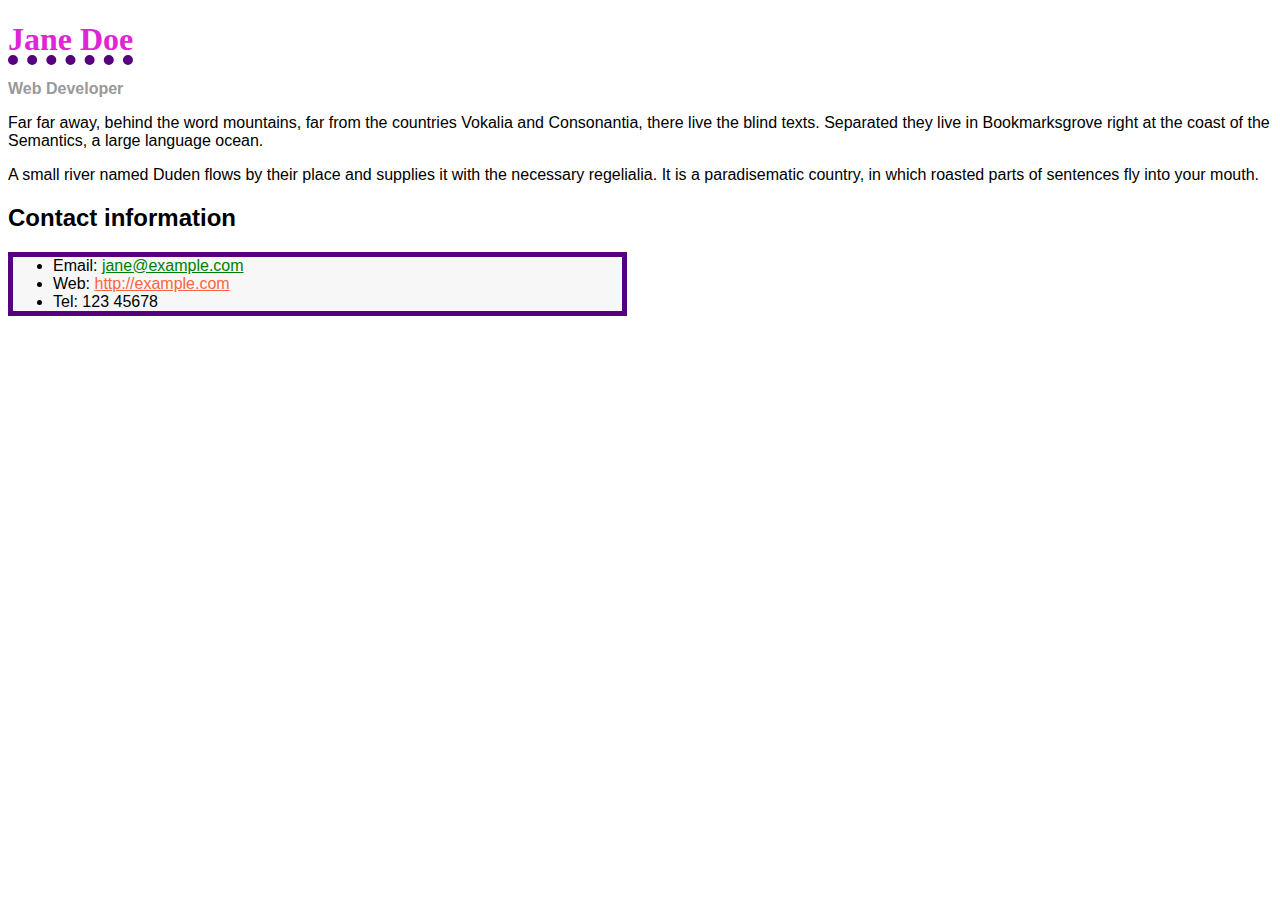
<file: mini-projects/Biography Page/index.html>
<!DOCTYPE html>
<html lang="en">
  <head>
    <meta charset="utf-8">
    <title>Biography Page</title>
    <link rel="stylesheet" href="style.css">
  </head>
  <body>
    <h1>Jane Doe</h1>
<div class="job-title">Web Developer</div>
<p>
  Far far away, behind the word mountains, far from the countries Vokalia and
  Consonantia, there live the blind texts. Separated they live in Bookmarksgrove
  right at the coast of the Semantics, a large language ocean.
</p>

<p>
  A small river named Duden flows by their place and supplies it with the
  necessary regelialia. It is a paradisematic country, in which roasted parts of
  sentences fly into your mouth.
</p>

<h2>Contact information</h2>
<ul class="personal-information">
  <li>Email: <a href="mailto:jane@example.com" id="email">jane@example.com</a></li>
  <li>Web: <a href="http://example.com">http://example.com</a></li>
  <li>Tel: 123 45678</li>
</ul>

    
  </body>
</html>
</file>
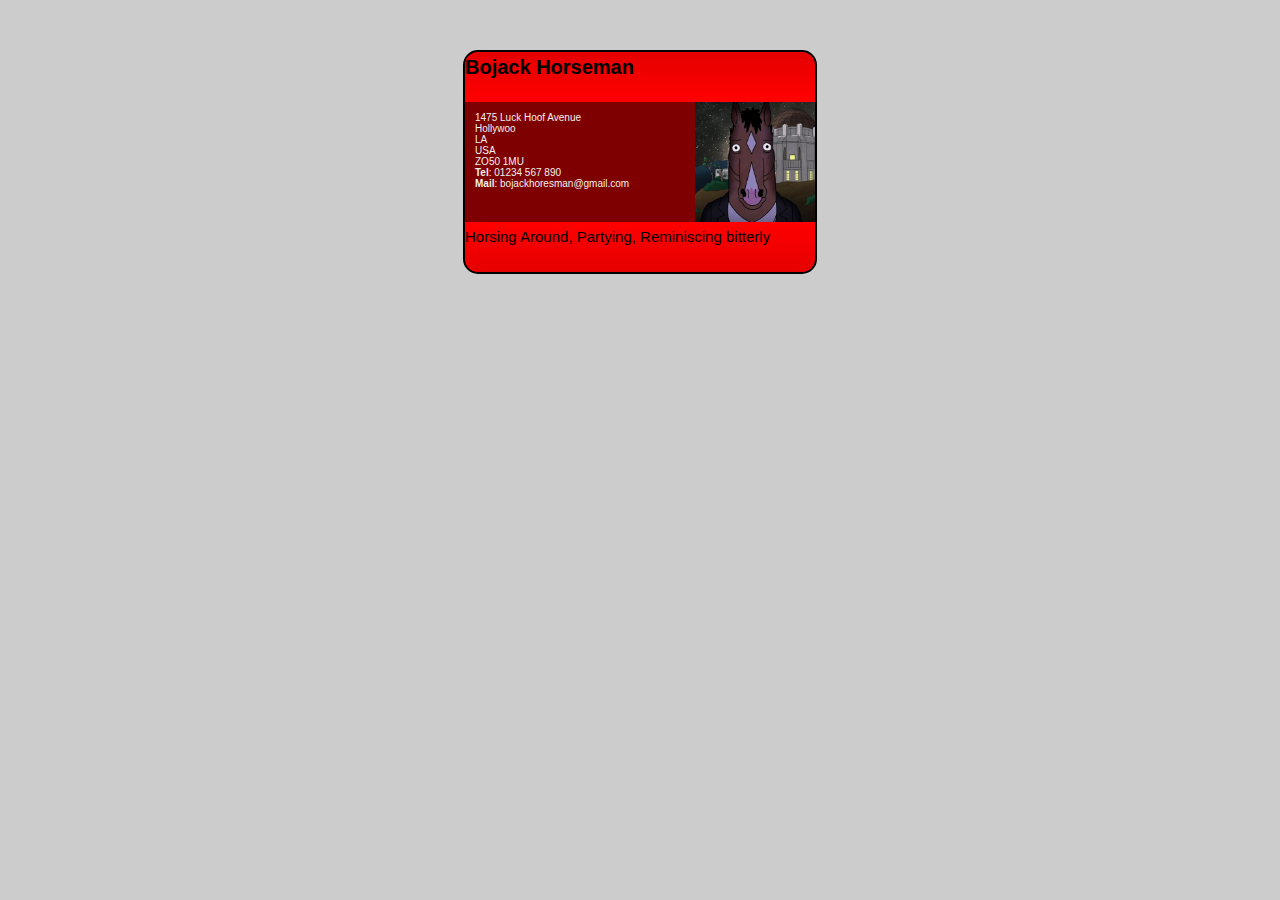
<file: mini-projects/Business Card/index.html>
<!DOCTYPE html>
<html lang="en-US">
  <head>
    <meta charset="utf-8">
    <meta name="viewport" content="width=device-width">
    <title>Fundamental CSS comprehension</title>
    <link rel="stylesheet" href="style.css">
  </head>
  <body>

  <section class="card">
    <header>
      <h2>Bojack Horseman</h2>
    </header>
    <article>
      <img src="images/images.jpg" alt="">
      <p>1475 Luck Hoof Avenue<br>
         Hollywoo<br>
         LA<br>
         USA<br>
         ZO50 1MU<br>
        <strong>Tel</strong>: 01234 567 890<br>
        <strong>Mail</strong>: bojackhoresman@gmail.com</p>
    </article>
    <footer>
      <p>Horsing Around, Partying, Reminiscing bitterly</p>
    </footer>
  </section>

  </body>
</html>
</file>
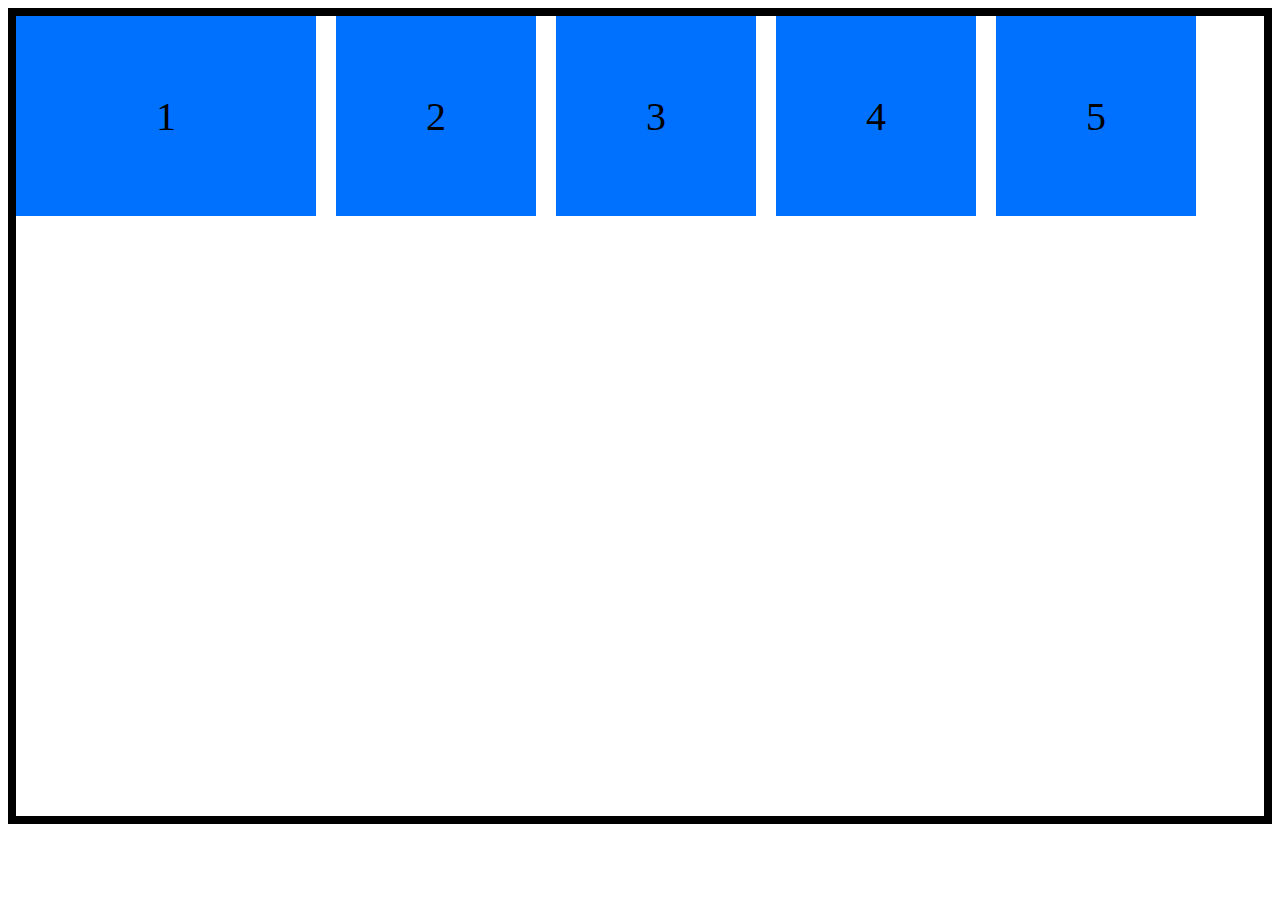
<file: Flexbox/flexbox.html>
<!DOCTYPE html>
<html lang="en">
  <head>
    <head charset="utf-8">
    <title>FlexBox</title>
    <link rel="stylesheet" href="style.css">
  </head>
  <body>

    <div id="box-1" class="box">1</div>
    <div class="box">2</div>
    <div class="box">3</div>
    <div class="box">4</div>
    <div class="box">5</div>
  
    
  </body>
</html>
</file>
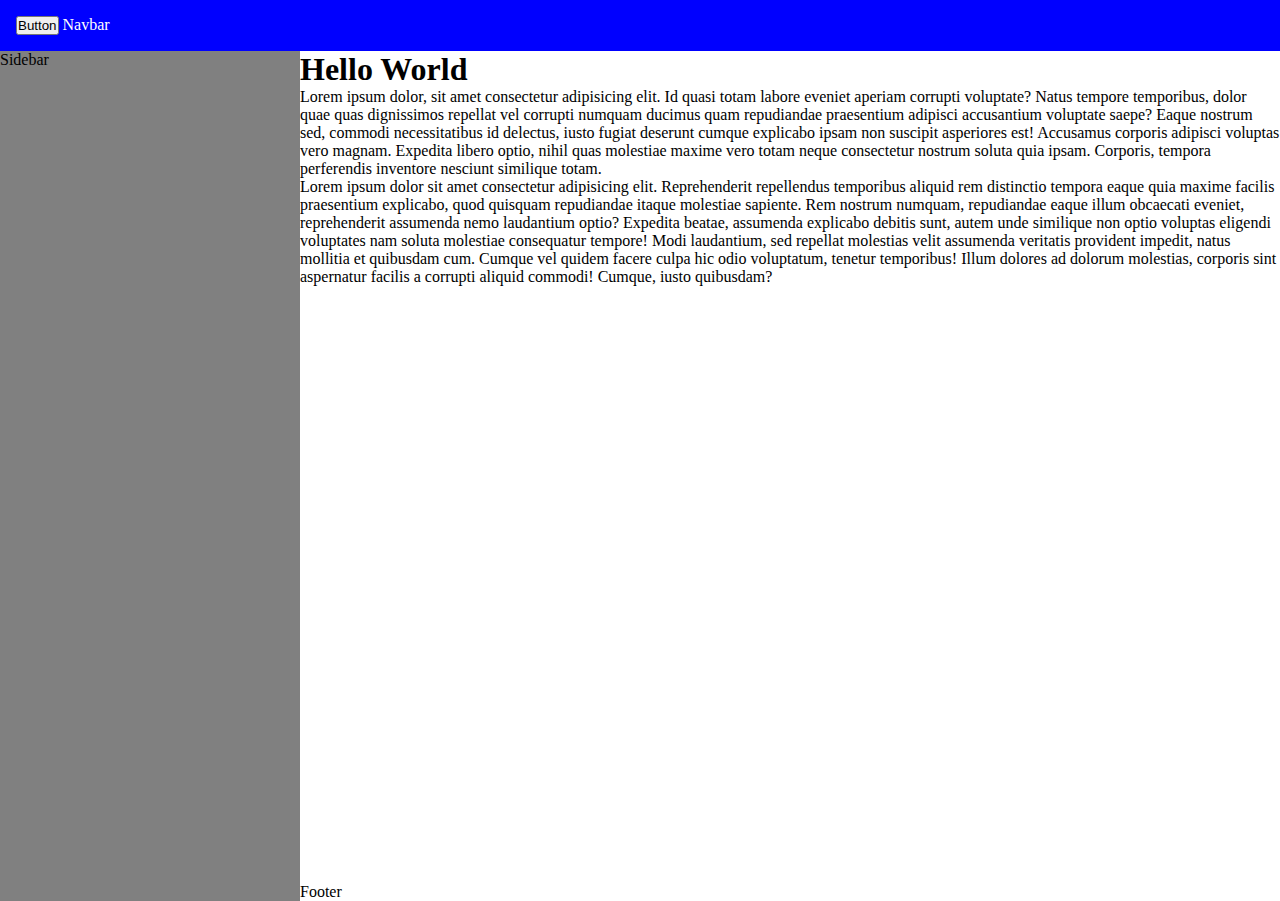
<file: Grid/grid.html>
<!DOCTYPE html>
<html lang="en">
  <head>
    <meta charset="utf-8">
    <title>CSS Grid</title>
    <link rel="stylesheet" href="style.css">
  </head>
  <body>

    <nav>
        <button onclick="toggleSidebar()">Button</button>
        Navbar
    </nav>
    <aside id="sidebar">
        Sidebar
    </aside>
    <main>
        <h1>Hello World</h1>
        <p>
            Lorem ipsum dolor, sit amet consectetur adipisicing elit. Id quasi totam labore eveniet aperiam corrupti voluptate? Natus tempore temporibus, dolor quae quas dignissimos repellat vel corrupti numquam ducimus quam repudiandae praesentium adipisci accusantium voluptate saepe? Eaque nostrum sed, commodi necessitatibus id delectus, iusto fugiat deserunt cumque explicabo ipsam non suscipit asperiores est! Accusamus corporis adipisci voluptas vero magnam. Expedita libero optio, nihil quas molestiae maxime vero totam neque consectetur nostrum soluta quia ipsam. Corporis, tempora perferendis inventore nesciunt similique totam.
        </p>
        <p>
            Lorem ipsum dolor sit amet consectetur adipisicing elit. Reprehenderit repellendus temporibus aliquid rem distinctio tempora eaque quia maxime facilis praesentium explicabo, quod quisquam repudiandae itaque molestiae sapiente. Rem nostrum numquam, repudiandae eaque illum obcaecati eveniet, reprehenderit assumenda nemo laudantium optio? Expedita beatae, assumenda explicabo debitis sunt, autem unde similique non optio voluptas eligendi voluptates nam soluta molestiae consequatur tempore! Modi laudantium, sed repellat molestias velit assumenda veritatis provident impedit, natus mollitia et quibusdam cum. Cumque vel quidem facere culpa hic odio voluptatum, tenetur temporibus! Illum dolores ad dolorum molestias, corporis sint aspernatur facilis a corrupti aliquid commodi! Cumque, iusto quibusdam?
        </p>
    </main>
    <footer>
        Footer
    </footer>
    

    <script src="script.js">
        
    </script>
  </body>
</html>
</file>
<file: mini-projects/Biography Page/style.css>
body {
  font-family: Arial, Helvetica, sans-serif;
}

h1 {
  color: #e025d7;
  font-size: 2rem;
  font-family: Georgia, "Times New Roman", Times, serif;
  text-decoration:  underline dotted;
  text-decoration-thickness: 10px;
  text-decoration-color: #56007d;
  
}

h2 {
  font-size: 1.5em;
}

.job-title {
  color: #999999;
  font-weight: bold;
}

a:link,
a:visited {
  color: #fb6542;
}

a:hover {
  text-decoration: none;
}
.personal-information{
    border: solid 5px #56007d;
    width: 45%;
    background-color:#f7f7f7;
}
#email{
    color: green;
}
</file>
<file: mini-projects/Business Card/style.css>
\/* General page styles */

/* Specificity calculations:
   .card article img = 0,0,3,0 (3 classes, 1 element)
   .card footer = 0,0,2,0 (2 classes)
   .card header = 0,0,2,0 (2 classes)
   .card = 0,0,1,0 (1 class)
*/

/* General styles - put these straight into your stylesheet */
body {
    margin: 0;
}

html {
    font-family: 'Helvetica neue', Arial, 'sans serif';
    font-size: 10px;
    background-color: #ccc;
}

/* Styles for the card container setup */
.card {
    width: 35em;
    height: 22em;
    margin: 5em auto;
    background-color: red; /* Fixed: was "background-colour" */
    border: 0.2em solid black;
    border-radius: 1.5em;
}

/* Styles for the header and footer */
.card header {
    background-image: linear-gradient(to bottom, rgba(0,0,0,0.1), rgba(0,0,0,0));
    border-radius: 1.5em 1.5em 0 0;
}

.card footer {
    background-image: linear-gradient(to bottom, rgba(0,0,0,0), rgba(0,0,0,0.1));
    border-radius: 0 0 1.5em 1.5em;
}

/* Styles for the main business card contents */
.card article img {
    max-height: 100%;
    float: right;
}


/* Header and footer height - 50px total (30px content + 10px padding on all sides) */
.card footer,
.card header {
    height: 5em; /* 50px / 10px base = 5em */
}

/* Remove default margins from h2 and p elements */
h2, p {
    margin: 0;
}

/* Article height and background */
.card article {
    height: 12em; /* 120px / 10px base = 12em */
    background-color: rgba(0, 0, 0, 0.5); /* Semi-transparent black */
}

/* H2 styling - 20px font size with centered line height */
h2 {
    font-size: 2em; /* 20px / 10px base = 2em */
    line-height: 1.5; /* 30px / 20px = 1.5 */
}

/* Footer paragraph styling - 15px font size with centered line height */
.card footer p {
    font-size: 1.5em; /* 15px / 10px base = 1.5em */
    line-height: 2; /* 30px / 15px = 2 */
}

/* Article paragraph styling */
.card article p {
    padding: 1em; /* Appropriate padding for alignment */
    color: #f0f0f0; /* Light color for readability */
}
</file>
<file: Flexbox/style.css>
body{
    min-height: 800px;
    display: flex;
    gap: 20px;
    border: 8px solid black;



/*
 justify-content: center;
the display and justify-content can be used to center elements in a container
    border: 8px solid black;
*/
/*
    align-items: center; 
-the following code can be used to center a div, the display, justify-content and the align-items
    flex-direction: row;
align items from left to right
    gap: 10px;
-creates spacing between our elements */
/*
    flex-wrap: wrap;
-creates a responsive layout that allows us to move items to next line when there is no space
    align-content: space-around;
    column-gap: 10px;
    row-gap: 20px;
-can be used to set different gap values for the rows and columns*/ 

   
}
/*
There is the main(x-axis) and the cross axis(y-axis) in our flex container
-To position elements in the main axis, use the 'justify-content'
'justify-content': space-around - space all around our elements
                   space-between - space between elements, fisst and last element touch corner of our screen
                   center - center our elements.
                   space-evenly - space even all around
                   flex-start - items at the start of our container
                   flex-end - items at the end of our container.
    ****This is arranging the items horizontally
-To align items vertically, use the 'align-items' property
'flex-direction': row-reverse - align items from right to left.
                  column - elements go from top to bottom, on top of each other
 **controls the direction of the main axis
'flex-wrap' : nowrap - the items shrink with the screen,


*/

/*
To get perfectly centered elements, set justify-content, align-content
and align-items to center, flex-wrap to wrap
*/



.box{
    height: 200px;
    width: 200px;
    max-width: 300px;
    background-color: #0071FF;
    font-size: 40px;
    display: flex;
    align-items: center;
    justify-content: center;
/*  
 flex-shrink: 0;
 
-the boxes do not shrink when shrinking the screen
setting the value to '1' - allows the items to shrink.
1 is the default value.
*/
    flex-grow: 0;
}
#box-1{
/*
 flex-shrink: 0;

-all the elements will shrink apart from this one.
-can be used on images that you do not want to shrink
*/
    flex-grow: 1;
/*
makes the elements stretch relative to the main axis
-0 is the default value for this.
-different values can be used to control how much of the empty space they occupy
 
*/
}

@media(max-width: 575px) {
/*the media query helps us deal with the overflow*/
    body{
        flex-wrap: wrap;
    }
}

/*
justify content - main-axis alignment(x-axis)
align items- cross-axis alignement
flex-wrap - responsive line breaks
flex-shrink - allow items to get smaller
flex-grow - allow items to get bigger
min-width and max-width - limit flex-grow and shrink*/
</file>
<file: Grid/style.css>
*{
    margin: 0;
    padding: 0;
}
body{
    min-height: 100vh;
/*makes the body 1 screen size tall*/
    display: grid;
    grid-template-columns: 300px 1fr;
/*gives 2 columns that take up the entire website's width*/
    grid-template-rows: auto 1fr auto;
    grid-template-areas: 
    "navbar navbar"
    "sidebar main"
    "sidebar footer";

/*at this point there is still no change in our layout, these names have no meaning yet*/

}
nav{
    grid-area: navbar;
    background-color: blue;
    padding: 1em;
    color: white;
    position: sticky;
/*the navbar will scroll with us*/
    top: 0;
/*the navbar is stuck at 0px away from top edge of the screen*/
}
aside{
    grid-area: sidebar;
    background-color: grey;
    position: sticky;
    top: 50.4px;
/*
-find the height of the navbar from Browser Developer Tools*/
    height: calc(100vh - 50.4px);
/*minus the height of the navbar to give it allowance
-there aside does nto shrink or grow with the screen, to fix that, use media queries*/
    align-self: start;
}
main{
    grid-area: main;
}
footer{
    grid-area: footer;
}

@media(max-width: 800px) {
/*when the screen size of the device is smaller than 800px, the following styles
are changed
*/
body{
    grid-template-columns: 1fr;
/*there is only one column*/
}
aside{
    position: fixed;
/*will place the element onto another stacking context */
    width: 300px;
    display: none;
/*setting our navbar to be able to pop up and hide the rest of our website*/
}
    .show{
        display:block;
    }
}

/*
'grid-template-areas' - define our exact layout
'grid-area : name' - gives meaning to layout defines*/
</file>
